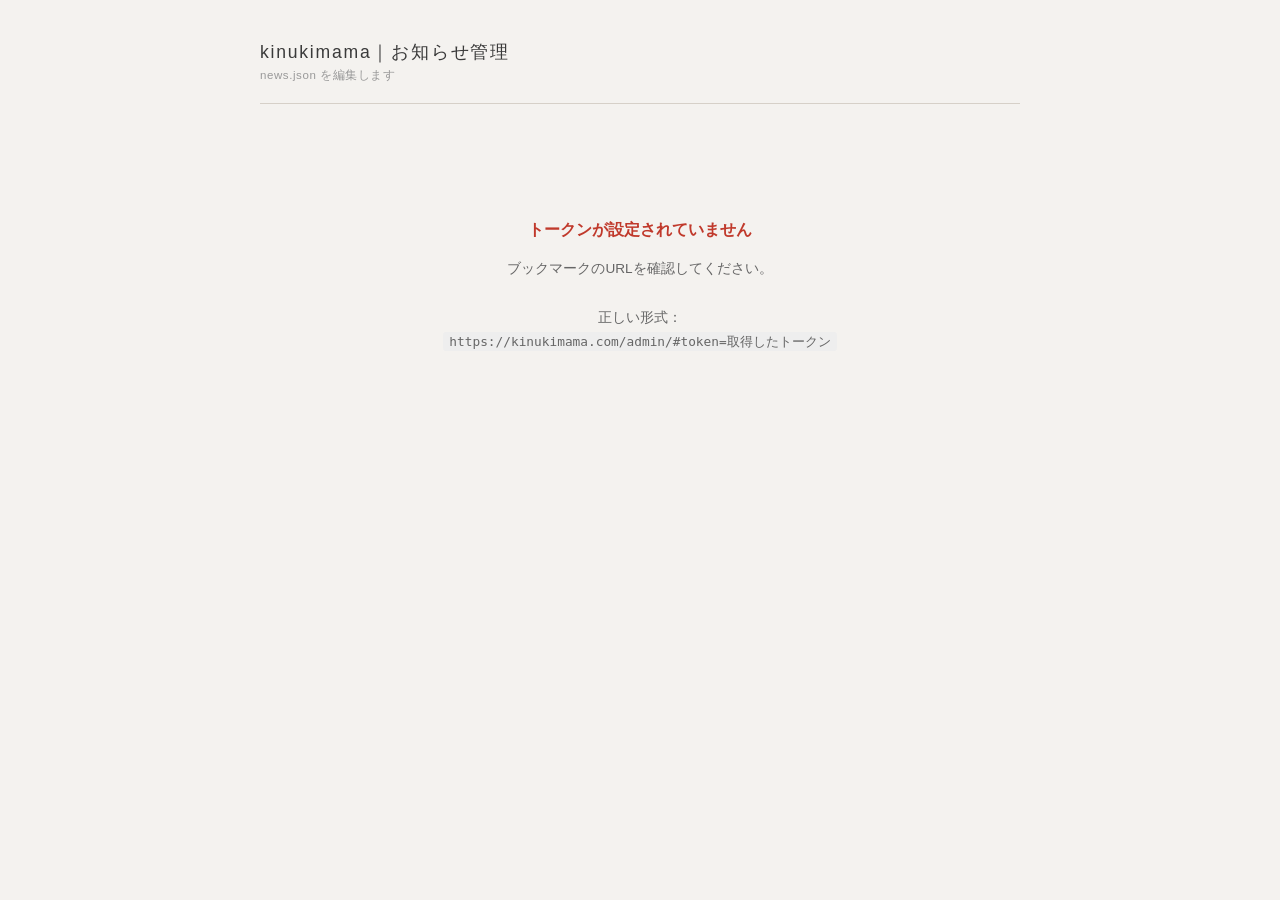
<file: admin/index.html>
<!DOCTYPE html>
<html lang="ja">
<head>
  <meta charset="UTF-8">
  <meta name="viewport" content="width=device-width, initial-scale=1.0">
  <title>お知らせ管理 | kinukimama</title>
  <style>
    *, *::before, *::after { box-sizing: border-box; margin: 0; padding: 0; }
    body { font-family: 'Helvetica Neue', Arial, sans-serif; background: #f4f2ef; color: #2e2e2e; min-height: 100vh; }
    #app { max-width: 800px; margin: 0 auto; padding: 40px 20px 80px; }

    /* HEADER */
    .hd { display: flex; align-items: center; justify-content: space-between; margin-bottom: 36px; border-bottom: 1px solid #d6d0c8; padding-bottom: 20px; }
    .hd-title { font-size: 1.1rem; letter-spacing: 0.1em; color: #3a3a3a; }
    .hd-sub { font-size: 0.72rem; color: #999; margin-top: 4px; letter-spacing: 0.05em; }

    /* ERROR */
    #error-view { text-align: center; padding: 80px 20px; }
    #error-view h2 { font-size: 1rem; color: #c0392b; margin-bottom: 16px; }
    #error-view p { font-size: 0.85rem; color: #666; line-height: 1.8; }
    #error-view code { background: #eee; padding: 2px 6px; border-radius: 3px; font-size: 0.8rem; }

    /* LOADING */
    #loading-view { text-align: center; padding: 80px 20px; color: #999; font-size: 0.85rem; }

    /* ADD BUTTON */
    .btn-add { display: inline-flex; align-items: center; gap: 6px; background: #4a7c59; color: #fff; border: none; padding: 10px 20px; border-radius: 4px; font-size: 0.82rem; letter-spacing: 0.08em; cursor: pointer; transition: background 0.2s; }
    .btn-add:hover { background: #3a6347; }

    /* FORM CARD */
    .form-card { background: #fff; border-radius: 8px; border: 1px solid #e0dbd3; padding: 28px; margin-bottom: 20px; }
    .form-card-title { font-size: 0.78rem; letter-spacing: 0.15em; text-transform: uppercase; color: #888; margin-bottom: 20px; padding-bottom: 12px; border-bottom: 1px solid #ede9e3; }
    .field { margin-bottom: 18px; }
    .field label { display: block; font-size: 0.78rem; color: #555; margin-bottom: 6px; letter-spacing: 0.05em; }
    .field input[type="text"],
    .field input[type="date"],
    .field select,
    .field textarea { width: 100%; border: 1px solid #d4cec7; border-radius: 4px; padding: 9px 12px; font-size: 0.88rem; color: #2e2e2e; background: #faf9f7; outline: none; transition: border-color 0.2s; font-family: inherit; }
    .field input:focus, .field select:focus, .field textarea:focus { border-color: #4a7c59; }
    .field textarea { resize: vertical; min-height: 120px; line-height: 1.7; }
    .field-hint { font-size: 0.72rem; color: #aaa; margin-top: 5px; }

    /* BODY TOOLBAR */
    .body-toolbar { display: flex; gap: 6px; margin-bottom: 6px; }
    .toolbar-btn { background: #f0ede8; border: 1px solid #d4cec7; border-radius: 3px; padding: 4px 10px; font-size: 0.75rem; cursor: pointer; color: #555; transition: background 0.2s; }
    .toolbar-btn:hover { background: #e4dfd8; }
    .link-input-row { display: none; gap: 8px; margin-bottom: 6px; align-items: center; }
    .link-input-row.visible { display: flex; }
    .link-input-row input { flex: 1; border: 1px solid #d4cec7; border-radius: 4px; padding: 6px 10px; font-size: 0.82rem; outline: none; }
    .link-input-row input:focus { border-color: #4a7c59; }
    .link-input-row button { background: #4a7c59; color: #fff; border: none; border-radius: 4px; padding: 6px 14px; font-size: 0.78rem; cursor: pointer; white-space: nowrap; }
    .link-input-row .cancel-btn { background: #999; }

    /* FORM ACTIONS */
    .form-actions { display: flex; gap: 10px; justify-content: flex-end; margin-top: 24px; padding-top: 18px; border-top: 1px solid #ede9e3; }
    .btn-save { background: #4a7c59; color: #fff; border: none; padding: 10px 24px; border-radius: 4px; font-size: 0.82rem; cursor: pointer; letter-spacing: 0.06em; transition: background 0.2s; }
    .btn-save:hover { background: #3a6347; }
    .btn-save:disabled { background: #a0b8a8; cursor: not-allowed; }
    .btn-cancel { background: transparent; color: #888; border: 1px solid #d4cec7; padding: 10px 20px; border-radius: 4px; font-size: 0.82rem; cursor: pointer; transition: all 0.2s; }
    .btn-cancel:hover { background: #f0ede8; }

    /* NEWS LIST */
    .news-item { background: #fff; border-radius: 8px; border: 1px solid #e0dbd3; padding: 20px 24px; margin-bottom: 12px; display: flex; align-items: flex-start; gap: 16px; }
    .news-item-body { flex: 1; min-width: 0; }
    .news-item-meta { display: flex; align-items: center; gap: 10px; margin-bottom: 6px; }
    .news-date { font-size: 0.75rem; color: #999; }
    .news-tag { font-size: 0.68rem; background: #e8f0ea; color: #4a7c59; padding: 2px 8px; border-radius: 10px; letter-spacing: 0.05em; }
    .news-title-text { font-size: 0.92rem; color: #2e2e2e; font-weight: 500; white-space: nowrap; overflow: hidden; text-overflow: ellipsis; }
    .news-item-actions { display: flex; gap: 8px; flex-shrink: 0; }
    .btn-edit { background: transparent; border: 1px solid #c8c2ba; color: #666; padding: 5px 14px; border-radius: 4px; font-size: 0.75rem; cursor: pointer; transition: all 0.2s; }
    .btn-edit:hover { border-color: #4a7c59; color: #4a7c59; }
    .btn-delete { background: transparent; border: 1px solid #e0a0a0; color: #c0392b; padding: 5px 14px; border-radius: 4px; font-size: 0.75rem; cursor: pointer; transition: all 0.2s; }
    .btn-delete:hover { background: #fdf0f0; }

    /* TOAST */
    #toast { position: fixed; bottom: 32px; left: 50%; transform: translateX(-50%); background: #2e2e2e; color: #fff; padding: 12px 24px; border-radius: 6px; font-size: 0.82rem; opacity: 0; transition: opacity 0.3s; pointer-events: none; white-space: nowrap; }
    #toast.show { opacity: 1; }

    /* EMPTY */
    .empty { text-align: center; padding: 40px; color: #aaa; font-size: 0.85rem; }
  </style>
</head>
<body>
<div id="app">
  <div class="hd">
    <div>
      <div class="hd-title">kinukimama｜お知らせ管理</div>
      <div class="hd-sub">news.json を編集します</div>
    </div>
    <button class="btn-add" id="btn-add" style="display:none" onclick="showAddForm()">＋ 新規追加</button>
  </div>
  <div id="loading-view">読み込み中...</div>
  <div id="error-view" style="display:none"></div>
  <div id="main-view" style="display:none">
    <div id="form-area"></div>
    <div id="list-area"></div>
  </div>
</div>
<div id="toast"></div>

<script>
const REPO = 'kinukimama/kinukimama';
const FILE = 'news.json';
const API  = 'https://api.github.com';

let token = '';
let fileSha = '';
let items = [];
let editingIndex = -1; // -1 = 新規

// ── 初期化 ──────────────────────────────────────
window.addEventListener('DOMContentLoaded', () => {
  const hash = location.hash.slice(1);
  const params = new URLSearchParams(hash);
  token = params.get('token') || '';

  if (!token) {
    showError(
      'トークンが設定されていません',
      `ブックマークのURLを確認してください。<br><br>
       正しい形式：<br>
       <code>https://kinukimama.com/admin/#token=取得したトークン</code>`
    );
    return;
  }
  loadData();
});

// ── データ取得 ────────────────────────────────────
async function loadData() {
  try {
    const res = await ghGet(`/repos/${REPO}/contents/${FILE}`);
    if (!res.ok) throw new Error(`${res.status}`);
    const json = await res.json();
    fileSha = json.sha;
    const decoded = JSON.parse(decodeURIComponent(escape(atob(json.content.replace(/\n/g, '')))));
    items = decoded.items || [];
    renderList();
    document.getElementById('loading-view').style.display = 'none';
    document.getElementById('main-view').style.display = 'block';
    document.getElementById('btn-add').style.display = 'inline-flex';
  } catch(e) {
    showError('データの取得に失敗しました', `エラー：${e.message}<br>トークンまたはリポジトリ設定を確認してください。`);
  }
}

// ── リスト描画 ────────────────────────────────────
function renderList() {
  const area = document.getElementById('list-area');
  const sorted = [...items].sort((a, b) => b.date.localeCompare(a.date));

  if (sorted.length === 0) {
    area.innerHTML = '<div class="empty">お知らせはまだありません。「新規追加」から追加してください。</div>';
    return;
  }

  area.innerHTML = sorted.map(item => {
    const idx = items.indexOf(item);
    return `
      <div class="news-item">
        <div class="news-item-body">
          <div class="news-item-meta">
            <span class="news-date">${item.date}</span>
            <span class="news-tag">${item.tag}</span>
          </div>
          <div class="news-title-text">${escHtml(item.title)}</div>
        </div>
        <div class="news-item-actions">
          <button class="btn-edit" onclick="showEditForm(${idx})">編集</button>
          <button class="btn-delete" onclick="deleteItem(${idx})">削除</button>
        </div>
      </div>`;
  }).join('');
}

// ── フォーム表示（新規）────────────────────────────
function showAddForm() {
  editingIndex = -1;
  renderForm(null);
  document.getElementById('form-area').scrollIntoView({ behavior: 'smooth', block: 'start' });
}

// ── フォーム表示（編集）────────────────────────────
function showEditForm(idx) {
  editingIndex = idx;
  renderForm(items[idx]);
  document.getElementById('form-area').scrollIntoView({ behavior: 'smooth', block: 'start' });
}

// ── フォーム描画 ──────────────────────────────────
function renderForm(item) {
  const isNew = item === null;
  const today = new Date().toISOString().slice(0, 10);
  const v = item || { date: today, tag: 'お知らせ', title: '', body: '', link: '', linkText: '' };

  document.getElementById('form-area').innerHTML = `
    <div class="form-card">
      <div class="form-card-title">${isNew ? '新規追加' : '編集'}</div>

      <div class="field">
        <label>日付</label>
        <input type="date" id="f-date" value="${v.date}">
      </div>

      <div class="field">
        <label>タグ</label>
        <select id="f-tag">
          ${['お知らせ','キャンペーン','休業','新メニュー','その他'].map(t =>
            `<option value="${t}" ${v.tag===t?'selected':''}>${t}</option>`
          ).join('')}
        </select>
      </div>

      <div class="field">
        <label>タイトル</label>
        <input type="text" id="f-title" value="${escHtml(v.title)}" placeholder="タイトルを入力">
      </div>

      <div class="field">
        <label>本文</label>
        <div class="body-toolbar">
          <button class="toolbar-btn" onclick="insertLink()">🔗 リンクを挿入</button>
        </div>
        <div class="link-input-row" id="link-row">
          <input type="text" id="link-url-input" placeholder="https://example.com">
          <button onclick="applyLink()">適用</button>
          <button class="cancel-btn" onclick="hideLinkRow()">キャンセル</button>
        </div>
        <textarea id="f-body" placeholder="本文を入力">${escHtml(v.body)}</textarea>
        <div class="field-hint">リンクを入れたいテキストを選択してから「リンクを挿入」を押してください</div>
      </div>

      <div class="field">
        <label>リンクURL（任意）</label>
        <input type="text" id="f-link" value="${escHtml(v.link||'')}" placeholder="https://example.com">
      </div>

      <div class="field">
        <label>リンクテキスト（任意）</label>
        <input type="text" id="f-linkText" value="${escHtml(v.linkText||'')}" placeholder="詳しくはこちら">
        <div class="field-hint">リンクURLを入力した場合のみ有効です</div>
      </div>

      <div class="form-actions">
        <button class="btn-cancel" onclick="cancelForm()">キャンセル</button>
        <button class="btn-save" id="btn-save" onclick="saveItem()">保存して公開</button>
      </div>
    </div>`;
}

// ── リンク挿入 ────────────────────────────────────
function insertLink() {
  document.getElementById('link-row').classList.add('visible');
  document.getElementById('link-url-input').focus();
}

function hideLinkRow() {
  document.getElementById('link-row').classList.remove('visible');
  document.getElementById('link-url-input').value = '';
}

function applyLink() {
  const url = document.getElementById('link-url-input').value.trim();
  if (!url) return;
  const ta = document.getElementById('f-body');
  const start = ta.selectionStart;
  const end = ta.selectionEnd;
  const selected = ta.value.slice(start, end) || 'リンクテキスト';
  const markdown = `[${selected}](${url})`;
  ta.value = ta.value.slice(0, start) + markdown + ta.value.slice(end);
  hideLinkRow();
  ta.focus();
}

// ── 保存 ─────────────────────────────────────────
async function saveItem() {
  const date     = document.getElementById('f-date').value;
  const tag      = document.getElementById('f-tag').value;
  const title    = document.getElementById('f-title').value.trim();
  const body     = document.getElementById('f-body').value.trim();
  const link     = document.getElementById('f-link').value.trim();
  const linkText = document.getElementById('f-linkText').value.trim();

  if (!date || !title || !body) {
    showToast('日付・タイトル・本文は必須です');
    return;
  }

  const newItem = { date, tag, title, body };
  if (link) { newItem.link = link; newItem.linkText = linkText || 'こちら'; }

  if (editingIndex === -1) {
    items.push(newItem);
  } else {
    items[editingIndex] = newItem;
  }

  await commitData();
}

// ── 削除 ─────────────────────────────────────────
async function deleteItem(idx) {
  if (!confirm(`「${items[idx].title}」を削除しますか？`)) return;
  items.splice(idx, 1);
  await commitData();
}

// ── GitHubにコミット ───────────────────────────────
async function commitData() {
  const btn = document.getElementById('btn-save');
  if (btn) { btn.disabled = true; btn.textContent = '保存中...'; }

  const content = btoa(unescape(encodeURIComponent(
    JSON.stringify({ items }, null, 2)
  )));

  try {
    const res = await ghPut(`/repos/${REPO}/contents/${FILE}`, {
      message: 'Update news.json via admin',
      content,
      sha: fileSha
    });
    if (!res.ok) throw new Error(`${res.status}`);
    const json = await res.json();
    fileSha = json.content.sha;
    cancelForm();
    renderList();
    showToast('保存しました');
  } catch(e) {
    showToast(`保存に失敗しました：${e.message}`);
    if (btn) { btn.disabled = false; btn.textContent = '保存して公開'; }
  }
}

// ── フォームを閉じる ───────────────────────────────
function cancelForm() {
  document.getElementById('form-area').innerHTML = '';
  editingIndex = -1;
}

// ── GitHub API ────────────────────────────────────
function ghGet(path) {
  return fetch(API + path, {
    headers: { Authorization: `token ${token}`, Accept: 'application/vnd.github+json' }
  });
}

function ghPut(path, body) {
  return fetch(API + path, {
    method: 'PUT',
    headers: {
      Authorization: `token ${token}`,
      Accept: 'application/vnd.github+json',
      'Content-Type': 'application/json'
    },
    body: JSON.stringify(body)
  });
}

// ── ユーティリティ ────────────────────────────────
function showError(title, msg) {
  document.getElementById('loading-view').style.display = 'none';
  const el = document.getElementById('error-view');
  el.style.display = 'block';
  el.innerHTML = `<h2>${title}</h2><p>${msg}</p>`;
}

function showToast(msg) {
  const t = document.getElementById('toast');
  t.textContent = msg;
  t.classList.add('show');
  setTimeout(() => t.classList.remove('show'), 2800);
}

function escHtml(str) {
  return String(str).replace(/&/g,'&amp;').replace(/</g,'&lt;').replace(/>/g,'&gt;').replace(/"/g,'&quot;');
}
</script>
</body>
</html>
</file>
